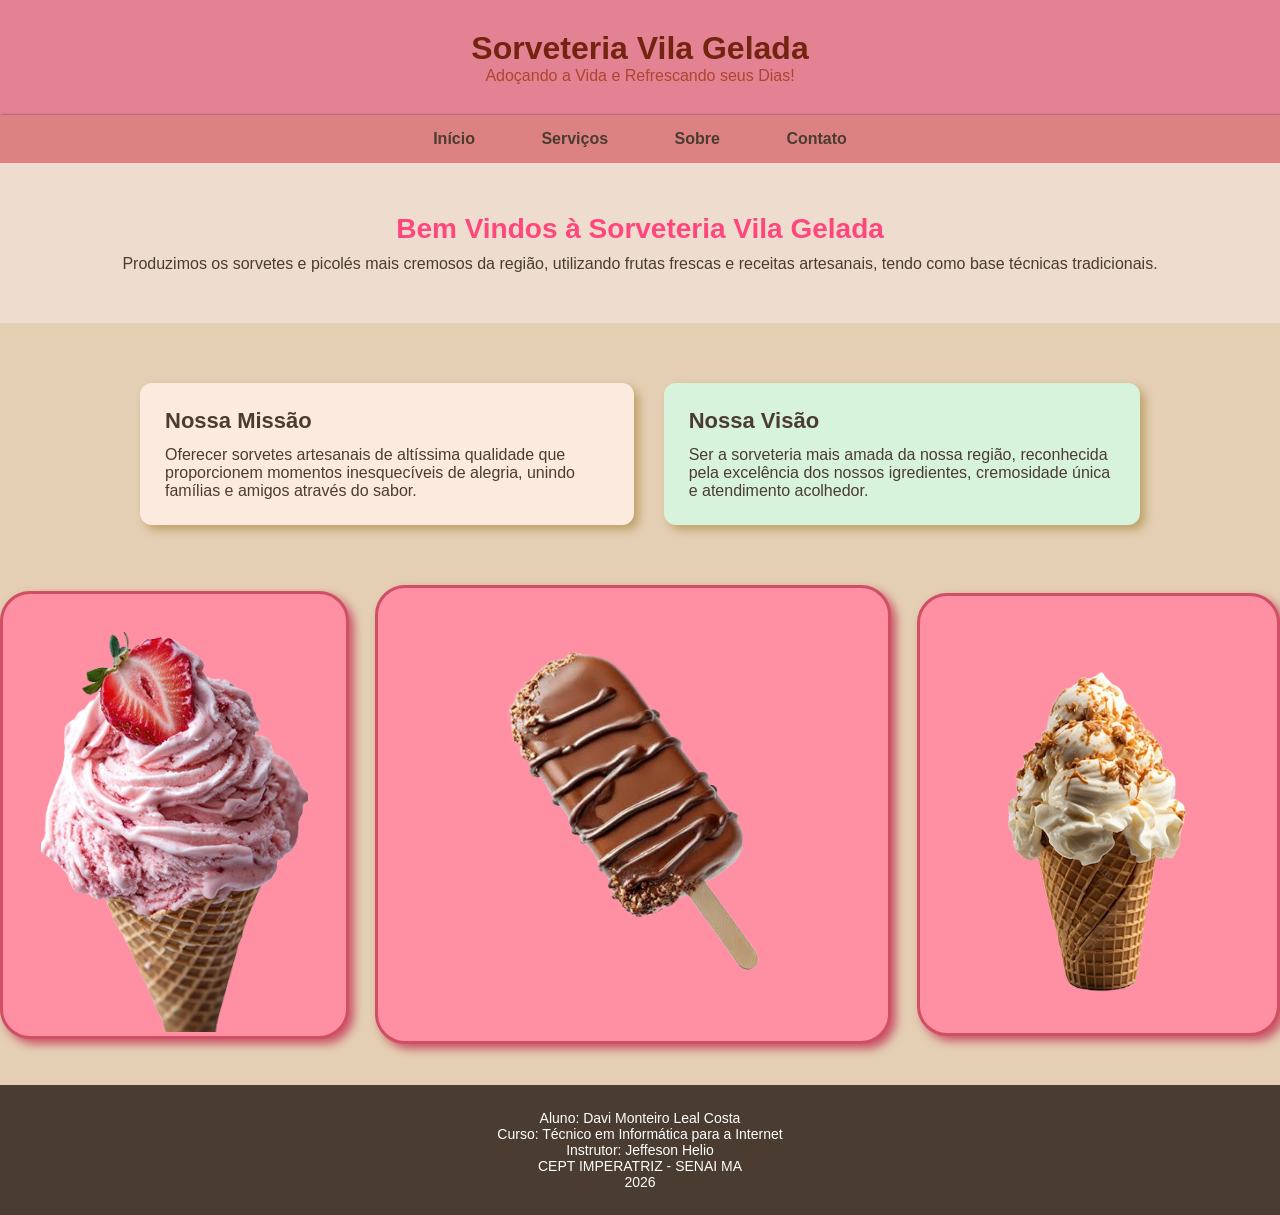
<file: index.html>
<!DOCTYPE html>
<html lang="pt-br">
<head>
    <meta charset="UTF-8">
    <meta name="viewport" content="width=device-width, initial-scale=1.0">
    <title> Vila Gelada</title>
    <link rel="stylesheet" href="style.css">
</head>
<body>
    <header>
        <div class="cabecalho">
            <h1>Sorveteria Vila Gelada</h1>
            <p>Adoçando a Vida e Refrescando seus Dias!</p>
        </div>
    </header>
    <div class="menu">
        
        <a href="index.html">Início</a>
        <a href="servicos.html">Serviços</a>
        <a href="sobre.html">Sobre</a>
        <a href="contatos.html">Contato</a>
    </div>
    <div class="banner">
        <h2>Bem Vindos à Sorveteria Vila Gelada</h2>
        <p>Produzimos os sorvetes e picolés mais cremosos da região, utilizando frutas frescas e receitas artesanais, tendo como base técnicas tradicionais.</p>
    </div>
    <div class="conteudo_principal">
        <div class="missao">
            <h3>Nossa Missão</h3>
            <p>Oferecer sorvetes artesanais de altíssima qualidade que proporcionem momentos inesquecíveis de alegria, unindo famílias e amigos através do sabor.</p>
        </div>
        <div class="visao">
            <h3>Nossa Visão</h3>
            <p>Ser a sorveteria mais amada da nossa região, reconhecida pela excelência dos nossos igredientes, cremosidade única e atendimento acolhedor.</p>
        </div>
    </div>
    <div class="galeria">
        <div class="imagem1">
            <img src="img/morango.png" alt="sorvete de morango" width="100%">
        </div>
        <div class="imagem2">
            <img src="img/chocolate.png" alt="picolé de chocolate" width="88%">
        </div>
        <div class="imagem3">
            <img src="img/baunilha.png" alt="sorvete de baunilha" width="78%">
        </div>
    </div>
    <br>
    <br>
    <footer>
        <div class="rodape">
            <p>Aluno: Davi Monteiro Leal Costa</p>
            <p>Curso: Técnico em Informática para a Internet</p>
            <p>Instrutor: Jeffeson Helio</p>
            <p>CEPT IMPERATRIZ - SENAI MA</p>
            <p>2026</p>
        </div>
    </footer>
</body>
</html>
</file>
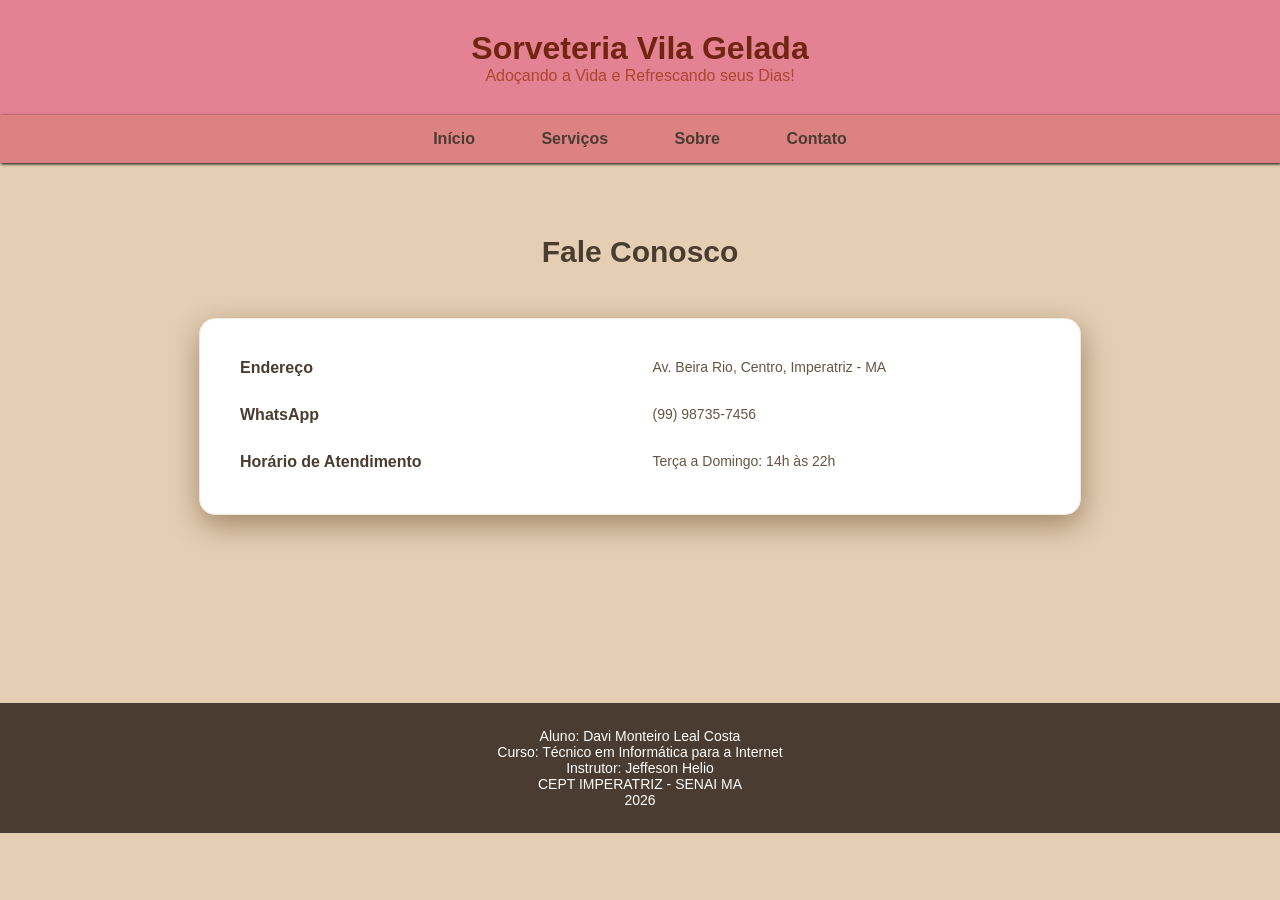
<file: contatos.html>
<!DOCTYPE html>
<html lang="pt-br">
<head>
    <meta charset="UTF-8">
    <meta name="viewport" content="width=device-width, initial-scale=1.0">
    <title> Vila Gelada</title>
    <link rel="stylesheet" href="style.css">
</head>
<body>
    <header>
        <div class="cabecalho">
            <h1>Sorveteria Vila Gelada</h1>
            <p>Adoçando a Vida e Refrescando seus Dias!</p>
        </div>
    </header>
    <div class="menu">
        <a href="index.html">Início</a>
        <a href="servicos.html">Serviços</a>
        <a href="sobre.html">Sobre</a>
        <a href="contatos.html">Contato</a>
    </div>
    <br>
    <br>
    <br>
    <br>
    <div class="conteudo_contatos">
        <h2>Fale Conosco</h2>
        <br>
        <br>
        <div class="item_contatos">
            <h3>Endereço</h3>
            <p>Av. Beira Rio, Centro, Imperatriz - MA</p>
            <h3>WhatsApp</h3>
            <p>(99) 98735-7456</p>
            <h3>Horário de Atendimento</h3>
            <p>Terça a Domingo: 14h às 22h</p>
        </div>
    </div>
    <br>
    <br>
    <br>
    <br>
    <footer class="rodape_contatos">
        <div class="rodape">
            <p>Aluno: Davi Monteiro Leal Costa</p>
            <p>Curso: Técnico em Informática para a Internet</p>
            <p>Instrutor: Jeffeson Helio</p>
            <p>CEPT IMPERATRIZ - SENAI MA</p>
            <p>2026</p>
        </div>
    </footer>
</body>
</html>
</file>
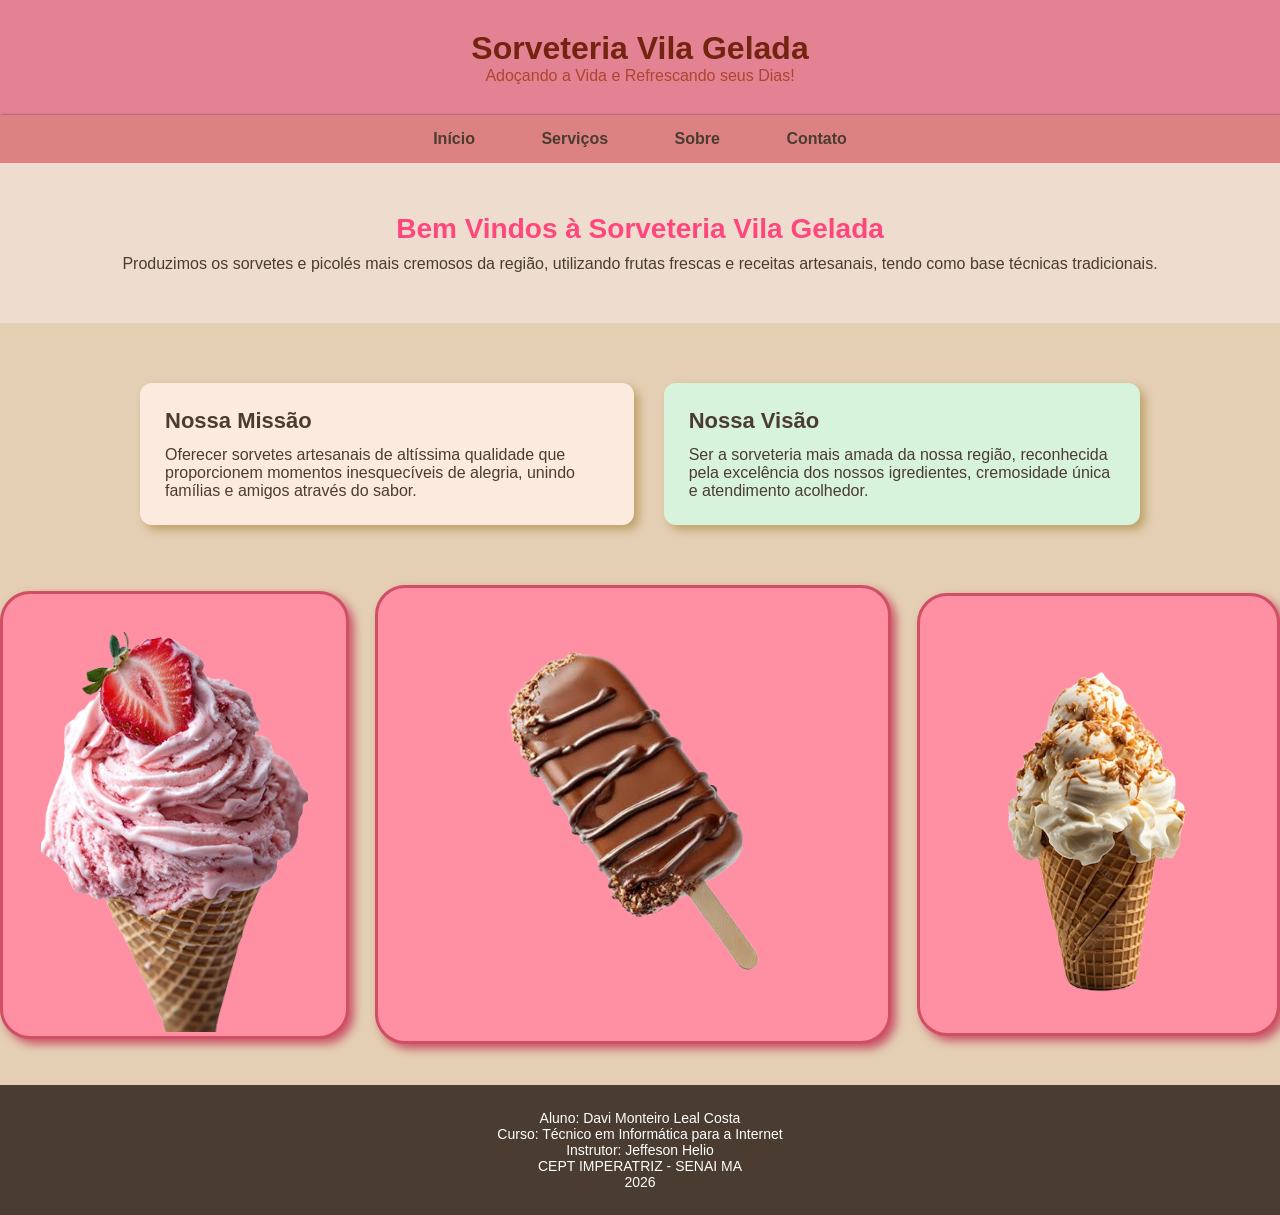
<file: inicio.html>
<!DOCTYPE html>
<html lang="pt-br">
<head>
    <meta charset="UTF-8">
    <meta name="viewport" content="width=device-width, initial-scale=1.0">
    <title> Vila Gelada</title>
    <link rel="stylesheet" href="style.css">
</head>
<body>
    <header>
        <div class="cabecalho">
            <h1>Sorveteria Vila Gelada</h1>
            <p>Adoçando a Vida e Refrescando seus Dias!</p>
        </div>
    </header>
    <div class="menu">
        <a href="inicio.html">Início</a>
        <a href="servicos.html">Serviços</a>
        <a href="sobre.html">Sobre</a>
        <a href="contatos.html">Contato</a>
    </div>
    <div class="banner">
        <h2>Bem Vindos à Sorveteria Vila Gelada</h2>
        <p>Produzimos os sorvetes e picolés mais cremosos da região, utilizando frutas frescas e receitas artesanais, tendo como base técnicas tradicionais.</p>
    </div>
    <div class="conteudo_principal">
        <div class="missao">
            <h3>Nossa Missão</h3>
            <p>Oferecer sorvetes artesanais de altíssima qualidade que proporcionem momentos inesquecíveis de alegria, unindo famílias e amigos através do sabor.</p>
        </div>
        <div class="visao">
            <h3>Nossa Visão</h3>
            <p>Ser a sorveteria mais amada da nossa região, reconhecida pela excelência dos nossos igredientes, cremosidade única e atendimento acolhedor.</p>
        </div>
    </div>
    <div class="galeria">
        <div class="imagem1">
            <img src="img/morango.png" alt="sorvete de morango" width="100%">
        </div>
        <div class="imagem2">
            <img src="img/chocolate.png" alt="picolé de chocolate" width="88%">
        </div>
        <div class="imagem3">
            <img src="img/baunilha.png" alt="sorvete de baunilha" width="78%">
        </div>
    </div>
    <br>
    <br>
    <footer>
        <div class="rodape">
            <p>Aluno: Davi Monteiro Leal Costa</p>
            <p>Curso: Técnico em Informática para a Internet</p>
            <p>Instrutor: Jeffeson Helio</p>
            <p>CEPT IMPERATRIZ - SENAI MA</p>
            <p>2026</p>
        </div>
    </footer>
</body>
</html>
</file>
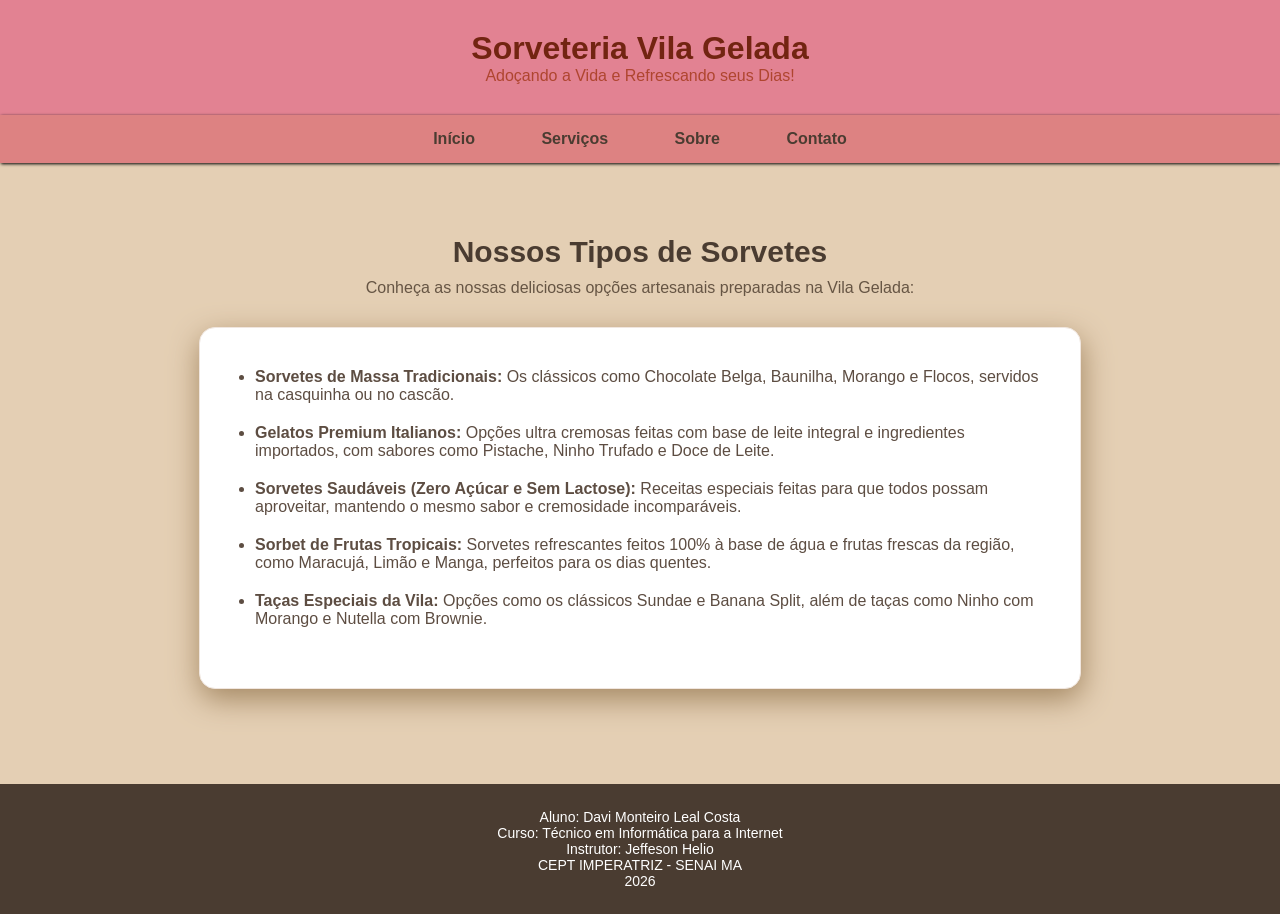
<file: servicos.html>
<!DOCTYPE html>
<html lang="pt-br">
<head>
    <meta charset="UTF-8">
    <meta name="viewport" content="width=device-width, initial-scale=1.0">
    <title> Vila Gelada</title>
    <link rel="stylesheet" href="style.css">
</head>
<body>
    <header>
        <div class="cabecalho">
            <h1>Sorveteria Vila Gelada</h1>
            <p>Adoçando a Vida e Refrescando seus Dias!</p>
        </div>
    </header>
    <div class="menu">
        <a href="index.html">Início</a>
        <a href="servicos.html">Serviços</a>
        <a href="sobre.html">Sobre</a>
        <a href="contatos.html">Contato</a>
    </div>
    <br>
    <br>
    <br>
    <br>
    <div id="servicos" class="conteudo_servicos">
        <h2>Nossos Tipos de Sorvetes</h2>
        <p>Conheça as nossas deliciosas opções artesanais preparadas na Vila Gelada:</p>
        <div class="item_servicos">
            <ul>
                <li><strong>Sorvetes de Massa Tradicionais:</strong> Os clássicos como Chocolate Belga, Baunilha, Morango e Flocos, servidos na casquinha ou no cascão.</li>
                <li><strong>Gelatos Premium Italianos:</strong> Opções ultra cremosas feitas com base de leite integral e ingredientes importados, com sabores como Pistache, Ninho Trufado e Doce de Leite.</li>
                <li><strong>Sorvetes Saudáveis (Zero Açúcar e Sem Lactose):</strong> Receitas especiais feitas para que todos possam aproveitar, mantendo o mesmo sabor e cremosidade incomparáveis.</li>
                <li><strong>Sorbet de Frutas Tropicais:</strong> Sorvetes refrescantes feitos 100% à base de água e frutas frescas da região, como Maracujá, Limão e Manga, perfeitos para os dias quentes.</li>
                <li><strong>Taças Especiais da Vila:</strong> Opções como os clássicos Sundae e Banana Split, além de taças como Ninho com Morango e Nutella com Brownie.</li>
            </ul>
        </div>
    </div>
    <br>
    <footer class="rodape_servicos">
        <div class="rodape">
            <p>Aluno: Davi Monteiro Leal Costa</p>
            <p>Curso: Técnico em Informática para a Internet</p>
            <p>Instrutor: Jeffeson Helio</p>
            <p>CEPT IMPERATRIZ - SENAI MA</p>
            <p>2026</p>
        </div>
    </footer>
</body>
</html>
</file>
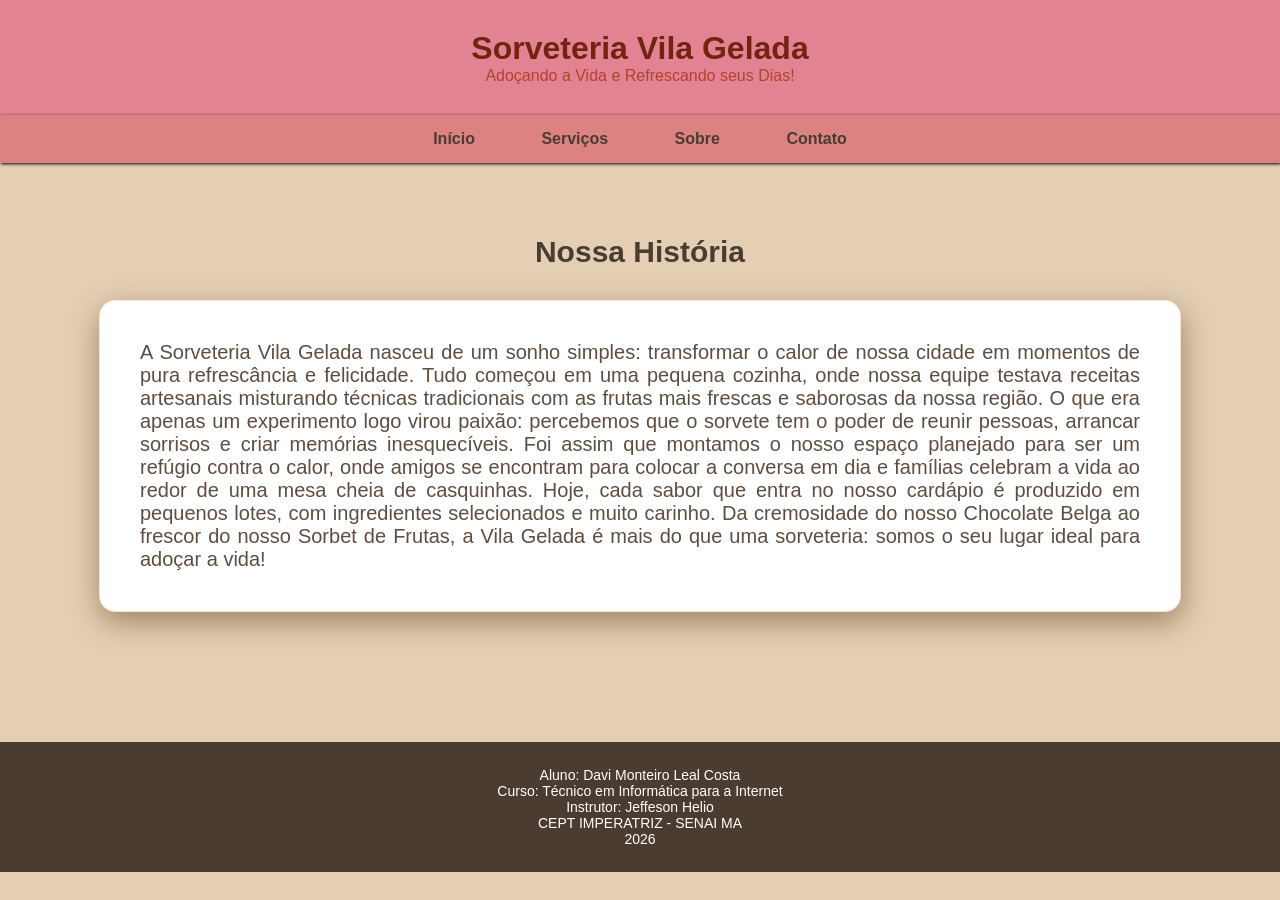
<file: sobre.html>
<!DOCTYPE html>
<html lang="pt-br">
<head>
    <meta charset="UTF-8">
    <meta name="viewport" content="width=device-width, initial-scale=1.0">
    <title> Vila Gelada</title>
    <link rel="stylesheet" href="style.css">
</head>
<body>
    <header>
        <div class="cabecalho">
            <h1>Sorveteria Vila Gelada</h1>
            <p>Adoçando a Vida e Refrescando seus Dias!</p>
        </div>
    </header>
    <div class="menu">
        <a href="index.html">Início</a>
        <a href="servicos.html">Serviços</a>
        <a href="sobre.html">Sobre</a>
        <a href="contatos.html">Contato</a>
    </div>
    <br>
    <br>
    <br>
    <br>
    <div class="conteudo_sobre">
        <h2>Nossa História</h2>
        <br>
        <div class="item_sobre">
            <p>A Sorveteria Vila Gelada nasceu de um sonho simples: transformar o calor de nossa cidade em momentos de pura refrescância e felicidade. Tudo começou em uma pequena cozinha, onde nossa equipe testava receitas artesanais misturando técnicas tradicionais com as frutas mais frescas e saborosas da nossa região. O que era apenas um experimento logo virou paixão: percebemos que o sorvete tem o poder de reunir pessoas, arrancar sorrisos e criar memórias inesquecíveis. Foi assim que montamos o nosso espaço planejado para ser um refúgio contra o calor, onde amigos se encontram para colocar a conversa em dia e famílias celebram a vida ao redor de uma mesa cheia de casquinhas. Hoje, cada sabor que entra no nosso cardápio é produzido em pequenos lotes, com ingredientes selecionados e muito carinho. Da cremosidade do nosso Chocolate Belga ao frescor do nosso Sorbet de Frutas, a Vila Gelada é mais do que uma sorveteria: somos o seu lugar ideal para adoçar a vida!</p>
        </div>
    </div>
    <br>
    <br>
    <br>
    <br>
    <footer class="rodape_sobre">
        <div class="rodape">
            <p>Aluno: Davi Monteiro Leal Costa</p>
            <p>Curso: Técnico em Informática para a Internet</p>
            <p>Instrutor: Jeffeson Helio</p>
            <p>CEPT IMPERATRIZ - SENAI MA</p>
            <p>2026</p>
        </div>
    </footer>
</body>
</html>
</file>
<file: style.css>
/*Configurações de Todo o Site*/
*{
    margin: 0;
    padding: 0;
    font-family:'Segoe UI', Tahoma, Geneva, Verdana, sans-serif; /*Define a fonte para todo o site*/
}
/*Configurações do Corpo*/
body{
    background-color: rgb(228, 207, 180); /*Serve para definir a cor de fundo de todo do corpo do site*/
    color: #4a3c31;
}
/*Cofigurações do Cabeçalho*/
header{
    background-color: rgb(226, 130, 146); /*Define uma cor de fundo específica para o cabeçalho*/
    color: #fef5d1;
    text-align: center;
    padding: 30px;
}
header h1{
    color: #722411; /*Serve para determinar uma cor específica ao texto*/
    font-size: 32px;
}
header p{
    opacity: 0.9; /*Utiliza-se para reduzir minimamente a visibilidade do parágrafo*/
    color: #aa3f25;
}
/*Configurações do Menu de Navegação*/
.menu{
    background-color: #dd8282;
    padding: 15px;
    text-align: center;
    box-shadow: 1px 1px 3px black; /*Sombra para destacar a caixa do menu*/
}
.menu a{
    text-decoration: none; /*Coloca-se para retirar a sublinhação das palavras*/
    color: #4a3c31;
    font-weight: bold;
    margin: 15px;
    padding: 8px 16px;
    border-radius: 100px;
    transition: 0.3s;
}
.menu a:hover{ /*Quando passar o mouse por cima do menu, ele irá mudar a cor do fundo e do texto*/
    background-color: #ffcad4;
    color: #ffffff;
}
/*Configurações do Banner*/
.banner{
    background-color: #eeddce;
    text-align: center; /*Alinha-se o texto ao centro*/
    padding: 50px;
}
.banner h2{
    font-size: 28px;
    margin-bottom: 10px; /*Define-se uma margem específica para o banner*/
    color: #ff477e;
}
/*Configurações do Conteúdo Principal*/
.conteudo_principal{
    display: flex;
    justify-content: center; /*Alinha todos os items flexíveis ao centro*/
    gap: 30px;
    max-width: 1000px;
    margin: 40px auto;
    padding: 20px;
}
.missao{
    background-color: #fceade;
    padding: 25px;
    border-radius: 12px;
    box-shadow: 5px 5px 10px rgb(190, 161, 105);
}
.visao{
    background-color: #d8f3dc;
    padding: 25px;
    border-radius: 12px;
    box-shadow: 5px 5px 10px rgb(190, 161, 105);
}
.conteudo_principal h3{
    margin-bottom: 12px;
    font-size: 22px;
    color: #4a3c31;
}
/*Configurações da Galeria*/
.galeria{
    display: flex;
    align-items: center;
    justify-content: center;
}
.imagem1{
    background-color: #ff8fa3;
    text-align: center;
    border: solid 3px rgb(207, 79, 100);
    border-radius: 30px;
    box-shadow: 5px 5px 10px rgb(201, 83, 102);
    padding-top: 3%;
    padding-left: 3%;
    padding-right: 3%;
    margin-right: 2%;
}
.imagem2{
    background-color: #ff8fa3;
    text-align: center;
    border: solid 3px rgb(207, 79, 100);
    border-radius: 30px;
    box-shadow: 5px 5px 10px rgb(201, 83, 102);
}
.imagem3{
    background-color: #ff8fa3;
    text-align: center;
    border: solid 3px rgb(207, 79, 100);
    border-radius: 30px;
    box-shadow: 5px 5px 10px rgb(201, 83, 102);
    padding-top: 3%; /*Utiliza-se para definir o preenchimento da terceira imagem*/
    margin-left: 2%;
}
/*Configurações do Rodapé*/
footer{
    background-color: #4a3c31;
    color: #ffffff;
    text-align: center;
    padding: 25px;
    margin-top: 5px;
    font-size: 14px; /*Define-se o tamanho da fonte do rodapé*/
}
/*Configurações dos Serviços*/
.conteudo_servicos h2{
    text-align: center;
    color: #4a3c31;
    font-size: 30px;
    margin-bottom: 10px;
}
.conteudo_servicos p{
    text-align: center;
    color: #665544;
    font-size: 16px;
    margin-bottom: 30px;
}
.item_servicos{
    background-color: #ffffff;
    max-width: 800px;
    margin: 0 auto;
    padding: 40px;
    border-radius: 16px;
    box-shadow: 1px 10px 30px rgb(163, 135, 98);
    border: 1px solid #f0e6df;
}
.item_servicos ul{
    padding-left: 15px;
}
.item_servicos li{
    font-size: 16px;
    color: #5d4d42;
    margin-bottom: 10px;
    padding-bottom: 10px;
}
/*Configurações do Sobre*/
.conteudo_sobre h2{
    text-align: center;
    color: #4a3c31;
    font-size: 30px;
    margin-bottom: 1%;
}
.item_sobre{
    background-color: #ffffff;
    max-width: 1000px;
    margin: auto;
    padding: 40px;
    border-radius: 16px;
    box-shadow: 1px 10px 30px rgb(158, 132, 97);
    border: 1px solid #f2e6df;
    font-size: 20px;
    color: #5d4d42;
    margin-bottom: 20px;
    text-align: justify;
}
/*Configurações dos Contatos*/
.conteudo_contatos h2{
    text-align: center;
    color: #4a3c31;
    font-size: 30px;
    margin-bottom: 1%;
}
.item_contatos{
    background-color: #ffffff;
    max-width: 800px;
    margin: auto;
    padding: 40px;
    border-radius: 16px;
    box-shadow: 1px 10px 30px rgb(160, 134, 101);
    border: 1px solid #f2e6df;
    display: grid;
    grid-template-columns: 1fr 1fr;
    gap: 25px;
}
.item_contatos h3{
    font-size: 16px;
    color: #4a3c31;
    margin-bottom: 1%;
}
.item_contatos p{
    font-size: 14px;
    color: #665544;
}
.rodape_servicos{
    margin-top: 6%;
}
.rodape_sobre{
    margin-top: 3%;
}
.rodape_contatos{
    margin-top: 9%;
}
</file>
